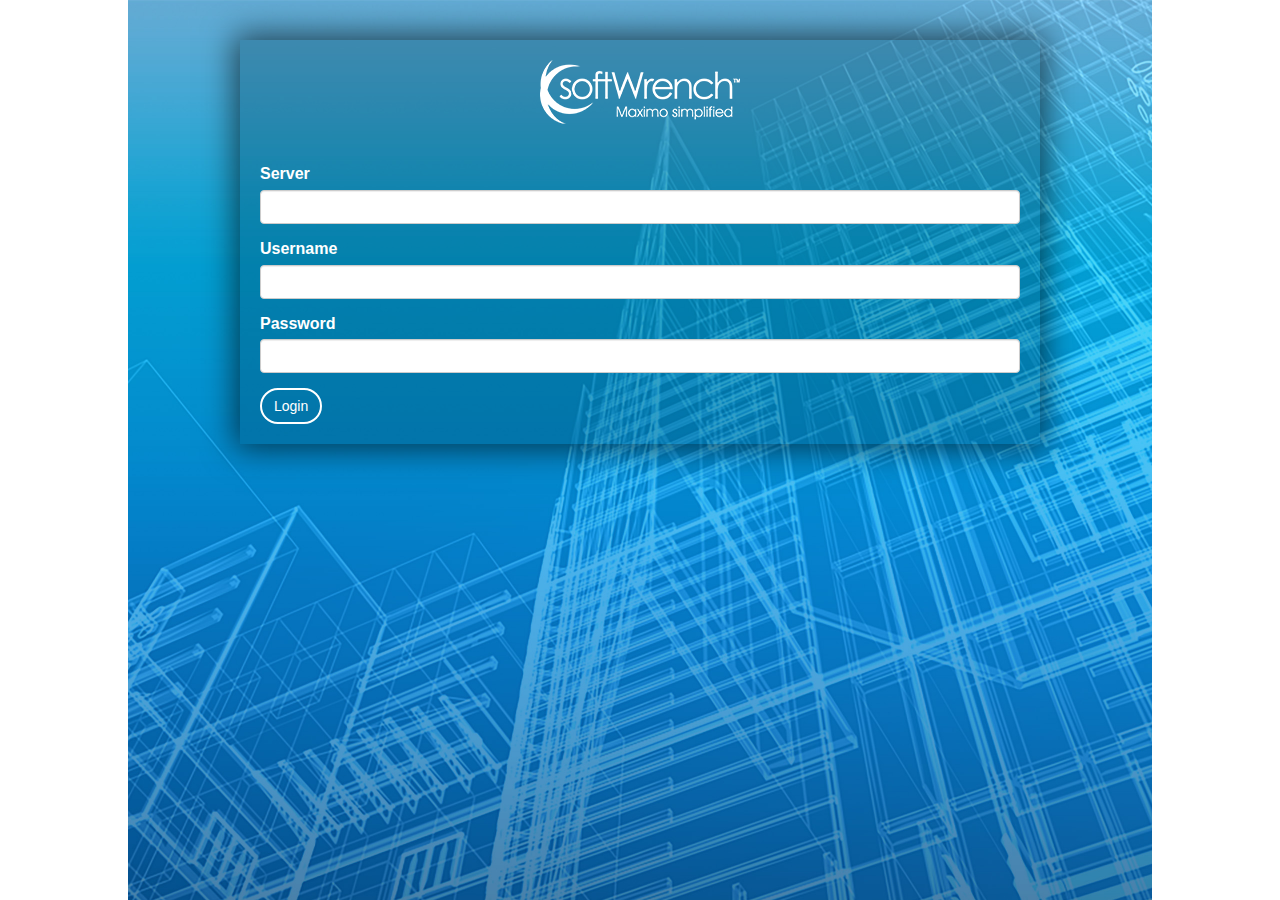
<file: Softwrench/www/index.html>
<!DOCTYPE html>
<!--
 Licensed to the Apache Software Foundation (ASF) under one
 or more contributor license agreements.  See the NOTICE file
 distributed with this work for additional information
 regarding copyright ownership.  The ASF licenses this file
 to you under the Apache License, Version 2.0 (the
 "License"); you may not use this file except in compliance
 with the License.  You may obtain a copy of the License at
 
 http://www.apache.org/licenses/LICENSE-2.0
 
 Unless required by applicable law or agreed to in writing,
 software distributed under the License is distributed on an
 "AS IS" BASIS, WITHOUT WARRANTIES OR CONDITIONS OF ANY
 KIND, either express or implied.  See the License for the
 specific language governing permissions and limitations
 under the License.
 -->
<html>
<head>
    <meta charset="utf-8" />
    <meta name="format-detection" content="telephone=no" />
    <!-- WARNING: for iOS 7, remove the width=device-width and height=device-height attributes. See https://issues.apache.org/jira/browse/CB-4323 -->
    <meta name="viewport"
          content="user-scalable=no, initial-scale=1, maximum-scale=1, minimum-scale=1, width=device-width, height=device-height, target-densitydpi=device-dpi" />
    <link rel='stylesheet' href='css/bootstrap.min.css' type='text/css' media='all' />
    <link rel="stylesheet" type="text/css" href="css/index.css" />
    <link rel="stylesheet" href="css/jquery.mobile-1.4.4.min.css" />
    <!--link rel='stylesheet' href='css/style.css' type='text/css' media='all' /-->
    <meta name="msapplication-tap-highlight" content="no" />
    <title>softWrench</title>
    <script language="javascript" src="http://maps.google.com/maps/api/js?v=3.2&sensor=false"></script>
    <script type="text/javascript" src="js/jquery-1.11.1.min.js" />
    <script type="text/javascript" src="js/jquery.mobile-1.4.4.min.js" />
    <script type="text/javascript" charset="utf-8" src="cordova.js"></script>
    <script type='text/javascript' src='js/angular.min.js'></script>
    <script type='text/javascript' src='js/app-controller.js'></script>
    <script type='text/javascript' src='js/app-logging.js'></script>
    <script type="text/javascript" src="js/index.js"></script>
    <script type="text/javascript">
        var isOnline;
        /* var repeater;
         function doWork() {
         try {
         var x = google.maps.MapTypeId.TERRAIN;
         isOnline = true;
         } catch (e) {
         isOnline = false;
         }
         repeater = setTimeout(doWork, 4000);
         }
         doWork();

         //alert(isOnline);
         /* function storeAndConnect() {
         if(typeof(Storage) !== "undefined") {
         var url = document.getElementById("url").value;
         localStorage.setItem("url", url);
         $('#loading').show();
         if(isOnline)
         window.location.href = url;
         else
         {
         window.location.href = "index.html";
         }
         }
         }

         function get_action(form) {
         if(typeof(Storage) !== "undefined") {
         var url = document.getElementById("url").value;
         localStorage.setItem("url", url);
         $('#loading').show();
         if(isOnline)
         {
         window.parent.document.getElementById("backButton").disabled=false;
         window.parent.document.getElementById("backButton").style.visibility ="visible";
         alert(url+"/SignIn?ReturnUrl=%2fsoftwrench%2f");
         form.action = url+"/SignIn?ReturnUrl=%2fsoftwrench%2f";
         }
         else
         {
         alert('Please check your internet connection and try again.');
         form.action="index.html";
         }

         }

         }*/
        function validate() {
            //alert(document.forms["signinForm"]["server"].value);
            //alert(document.forms["signinForm"]["username"].value);
            //alert(document.forms["signinForm"]["password"].value);
            if (document.getElementById("server").value == "") {
                alert("Server should not be empty");
                return;
            }
            if (document.getElementById("username").value == "") {
                alert("Username should not be empty");
                return;
            }
            if (document.getElementById("password").value == "") {
                alert("Password Should not be empty");
                return;
            }
            if (typeof(Storage) !== "undefined") {
                var url = document.getElementById("server").value;
                var user = document.getElementById("username").value;
                var pass = document.getElementById("password").value;
                localStorage.setItem("url", url);
                localStorage.setItem("user", user);
                localStorage.setItem("pass", pass);
            }
            return;
        }
    </script>
</head>
<body ng-app="swMobile" ng-controller="SigninController">
<div class="container">
    <div class="signin clearfix">
        <!--div id="loading">
            <img id="loading-image" src="img/ajax-loader.gif" alt="Loading..." />
        </div>
        <!--div class="box"-->
        <div class="logo"></div>
        <div class="app">
            <form name="signinForm" ng-submit="signin()" novalidate>
                <div class="form-group">
                    <label class="control-label">Server</label>
                    <input class="form-control" ng-model="server" name="server" type="url" id="server" required>
                </div>
                <div ng-show="signinForm.server.$error.required && !signinForm.server.$pristine"
                     class="alert alert-danger">
                    Error: Server is required.
                </div>
                <div class="form-group">
                    <label class="control-label">Username</label>
                    <input class="form-control" ng-model="username" name="username" type="text" id="username" required>
                </div>
                <div ng-show="signinForm.username.$error.required && !signinForm.username.$pristine"
                     class="alert alert-danger">
                    Error: Username is required.
                </div>
                <div class="form-group">
                    <label class="control-label">Password</label>
                    <input class="form-control" ng-model="password" name="password" type="password" id="password"
                           required>
                </div>
                <div ng-show="signinForm.password.$error.required && !signinForm.password.$pristine"
                     class="alert alert-danger">
                    Error: Password is required.
                </div>
                <!--TODO: add ng-disabled="signinForm.server.$invalid || signinForm.username.$invalid || signinForm.password.$invalid"-->
                <button class="btn" type="submit" onclick="validate()">Login</button>
            </form>
            <!--/div-->
        </div>
    </div>
</div>
<script language="javascript" type="text/javascript">
    $(window).load(function () {

        if (typeof(Storage) !== "undefined") {
            var url = localStorage.getItem("url");
            var user = localStorage.getItem("user");
            var pass = localStorage.getItem("pass");
            document.getElementById("server").value = url;
            document.forms["signinForm"]["server"].value = url;
            document.getElementById("username").value = user;
            document.forms["signinForm"]["username"].value = user;
            document.getElementById("password").value = pass;
            document.forms["signinForm"]["password"].value = pass;
        }
        else {
            alert("No Browser Local Storage Support ");
        }
        var url = localStorage.getItem("url");
        var user = localStorage.getItem("user");
        var pass = localStorage.getItem("pass");
        document.getElementById("server").value = url;
        document.forms["signinForm"]["server"].value = url;
        document.getElementById("username").value = user;
        document.forms["signinForm"]["username"].value = user;
        document.getElementById("password").value = pass;
        document.forms["signinForm"]["password"].value = pass;
    });
</script>
</body>
</html>
</file>
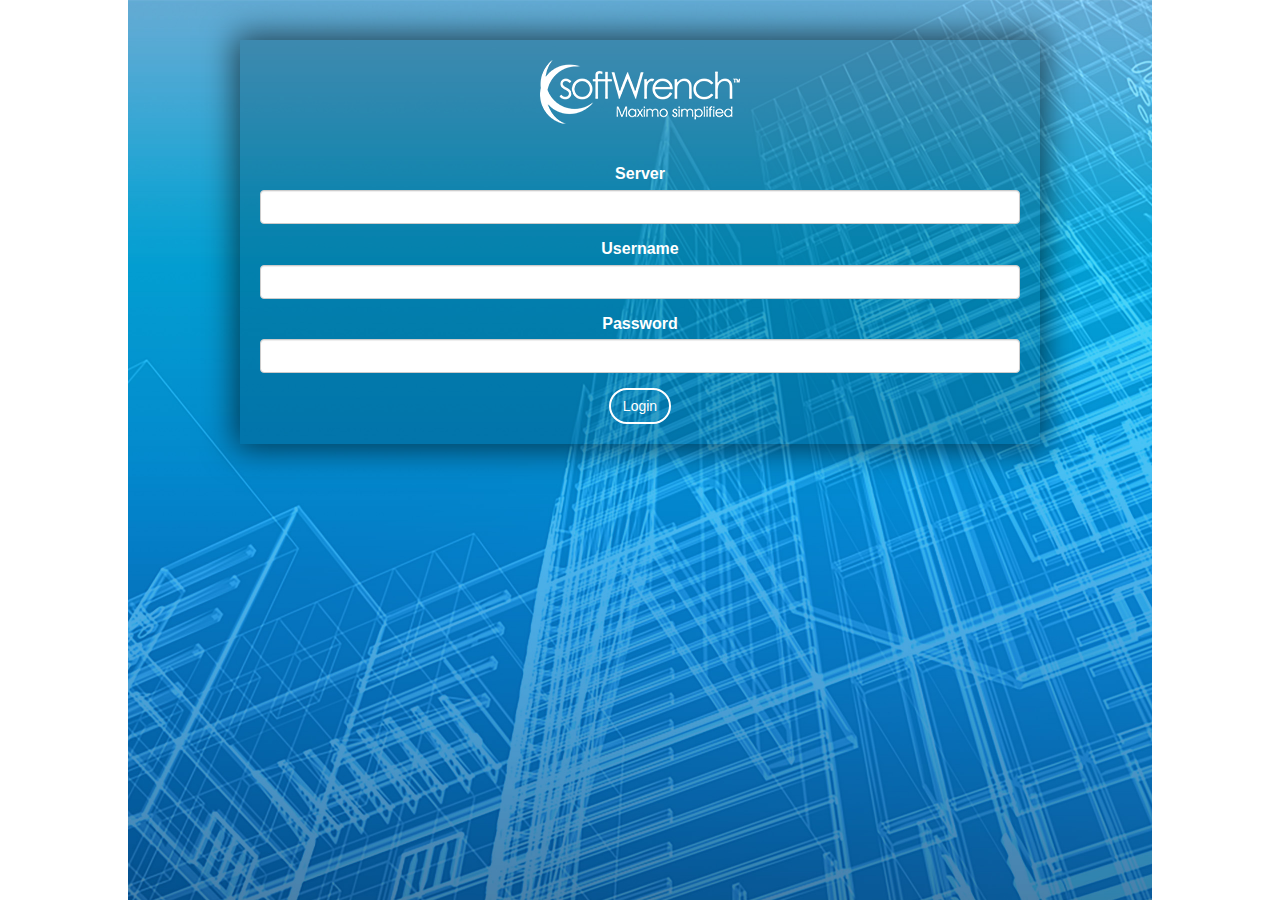
<file: Softwrench/platforms/ios/www/index.html>
<!DOCTYPE html>
<!--
 Licensed to the Apache Software Foundation (ASF) under one
 or more contributor license agreements.  See the NOTICE file
 distributed with this work for additional information
 regarding copyright ownership.  The ASF licenses this file
 to you under the Apache License, Version 2.0 (the
 "License"); you may not use this file except in compliance
 with the License.  You may obtain a copy of the License at
 
 http://www.apache.org/licenses/LICENSE-2.0
 
 Unless required by applicable law or agreed to in writing,
 software distributed under the License is distributed on an
 "AS IS" BASIS, WITHOUT WARRANTIES OR CONDITIONS OF ANY
 KIND, either express or implied.  See the License for the
 specific language governing permissions and limitations
 under the License.
 -->
<html>
    <head>
        <meta charset="utf-8" />
        <meta name="format-detection" content="telephone=no" />
        <!-- WARNING: for iOS 7, remove the width=device-width and height=device-height attributes. See https://issues.apache.org/jira/browse/CB-4323 -->
        <meta name="viewport" content="user-scalable=no, initial-scale=1, maximum-scale=1, minimum-scale=1, width=device-width, height=device-height, target-densitydpi=device-dpi" />
        <link rel='stylesheet' href='css/bootstrap.min.css' type='text/css' media='all' />
        <link rel="stylesheet" type="text/css" href="css/index.css" />
        <link rel="stylesheet" href="css/jquery.mobile-1.4.4.min.css" />
        <!--link rel='stylesheet' href='css/style.css' type='text/css' media='all' /-->
        <meta name="msapplication-tap-highlight" content="no" />
        <title>softWrench</title>
        <script language="javascript" src="http://maps.google.com/maps/api/js?v=3.2&sensor=false"></script>
        <script type="text/javascript" src="js/jquery-1.11.1.min.js" />
        <script type="text/javascript" src="js/jquery.mobile-1.4.4.min.js" />
        <script type="text/javascript" charset="utf-8" src="cordova.js" ></script>
        <script type='text/javascript' src='js/angular.min.js'></script>
        <script type='text/javascript' src='js/app-controller.js'></script>
        <script type='text/javascript' src='js/app-logging.js'></script>
        <script type="text/javascript" src="js/index.js" ></script>
        
        <script type="text/javascript">
            var isOnline;
           /* var repeater;
            function doWork() {
                try {
                    var x = google.maps.MapTypeId.TERRAIN;
                    isOnline = true;
                } catch (e) {
                    isOnline = false;
                }
                repeater = setTimeout(doWork, 4000);
            }
        doWork();
            
        //alert(isOnline);
       /* function storeAndConnect() {
            if(typeof(Storage) !== "undefined") {
                var url = document.getElementById("url").value;
                localStorage.setItem("url", url);
                $('#loading').show();
                if(isOnline)
                window.location.href = url;
                else
                {
                    window.location.href = "index.html";
                }
            }
        }
        
        function get_action(form) {
            if(typeof(Storage) !== "undefined") {
                var url = document.getElementById("url").value;
                localStorage.setItem("url", url);
                $('#loading').show();
                if(isOnline)
                {
                    window.parent.document.getElementById("backButton").disabled=false;
                    window.parent.document.getElementById("backButton").style.visibility ="visible";
                    alert(url+"/SignIn?ReturnUrl=%2fsoftwrench%2f");
                    form.action = url+"/SignIn?ReturnUrl=%2fsoftwrench%2f";
                }
                else
                {
                    alert('Please check your internet connection and try again.');
                    form.action="index.html";
                }
                
            }
            
        }*/
        function validate()
        {
            //alert(document.forms["signinForm"]["server"].value);
            //alert(document.forms["signinForm"]["username"].value);
            //alert(document.forms["signinForm"]["password"].value);
            if(document.getElementById("server").value == "")
            {
                alert("Server should not be empty");
                return;
            }
            if(document.getElementById("username").value == "")
            {
                alert("Username should not be empty");
                return;
            }
            if(document.getElementById("password").value == "")
            {
                alert("Password Should not be empty");
                return;
            }
            if(typeof(Storage) !== "undefined") {
                var url = document.getElementById("server").value;
                var user = document.getElementById("username").value;
                var pass = document.getElementById("password").value;
                localStorage.setItem("url", url);
                localStorage.setItem("user", user);
                localStorage.setItem("pass", pass);
            }
            return;
        }
        
        
            </script>
    </head>
    <body ng-app="swMobile" ng-controller="SigninController">
        <div class="container">
            <div class="signin clearfix">
        <!--div id="loading">
            <img id="loading-image" src="img/ajax-loader.gif" alt="Loading..." />
        </div>
        <!--div class="box"-->
            <div class="logo"></div>
            <div class="app">
                <form name="signinForm" ng-submit="signin()" novalidate>
                <div class="form-group">
                    <label class="control-label">Server</label>
                    <input class="form-control" ng-model="server" name="server" type="url" id="server" required>
                        </div>
                <div ng-show="signinForm.server.$error.required && !signinForm.server.$pristine"
                    class="alert alert-danger">
                    Error: Server is required.
                </div>
                <div class="form-group">
                    <label class="control-label">Username</label>
                    <input class="form-control" ng-model="username" name="username" type="text" id="username" required>
                        </div>
                <div ng-show="signinForm.username.$error.required && !signinForm.username.$pristine"
                    class="alert alert-danger">
                    Error: Username is required.
                </div>
                <div class="form-group">
                    <label class="control-label">Password</label>
                    <input class="form-control" ng-model="password" name="password" type="password" id="password" required>
                        </div>
                <div ng-show="signinForm.password.$error.required && !signinForm.password.$pristine"
                    class="alert alert-danger">
                    Error: Password is required.
                </div>
                
                <!--TODO: add ng-disabled="signinForm.server.$invalid || signinForm.username.$invalid || signinForm.password.$invalid"-->
                <button class="btn" type="submit" onclick="validate()">Login</button>
                </form>
            <!--/div-->
        </div>
            </div>
        </div>
        <script language="javascript" type="text/javascript">
            $(window).load(function() {
                           
                           if (typeof(Storage) !== "undefined") {
                           var url = localStorage.getItem("url");
                           var user = localStorage.getItem("user");
                           var pass = localStorage.getItem("pass");
                           document.getElementById("server").value = url;
                           document.forms["signinForm"]["server"].value = url;
                           document.getElementById("username").value = user;
                           document.forms["signinForm"]["username"].value = user;
                           document.getElementById("password").value = pass;
                           document.forms["signinForm"]["password"].value = pass;
                           }
                           else
                           {
                           alert("No Browser Local Storage Support ");
                           }
                           var url = localStorage.getItem("url");
                           var user = localStorage.getItem("user");
                           var pass = localStorage.getItem("pass");
                           document.getElementById("server").value = url;
                           document.forms["signinForm"]["server"].value = url;
                           document.getElementById("username").value = user;
                           document.forms["signinForm"]["username"].value = user;
                           document.getElementById("password").value = pass;
                           document.forms["signinForm"]["password"].value = pass;
                           });
            </script>
    </body>
</html>
</file>
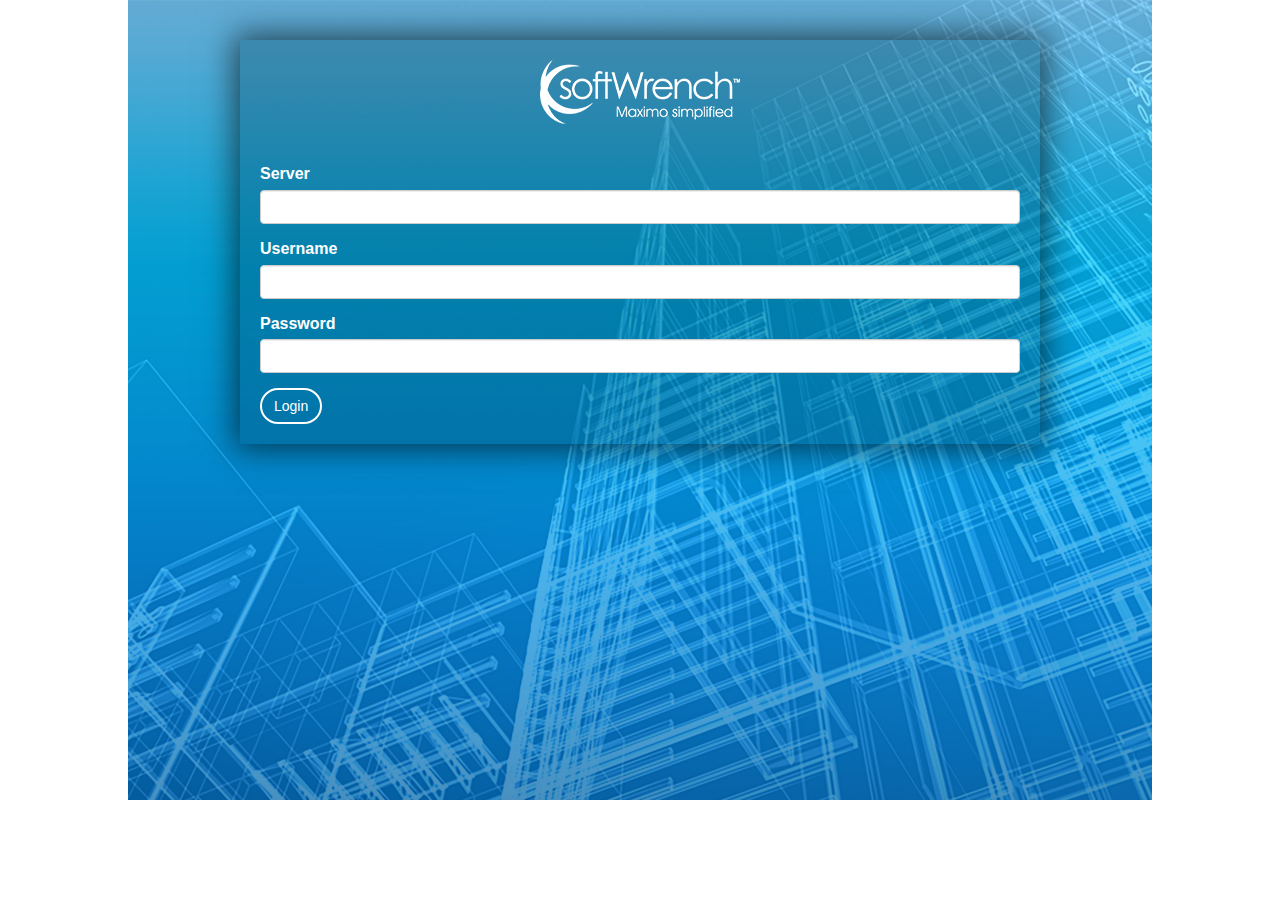
<file: Softwrench/www/connect.html>
<!DOCTYPE html>
<!--
 Licensed to the Apache Software Foundation (ASF) under one
 or more contributor license agreements.  See the NOTICE file
 distributed with this work for additional information
 regarding copyright ownership.  The ASF licenses this file
 to you under the Apache License, Version 2.0 (the
 "License"); you may not use this file except in compliance
 with the License.  You may obtain a copy of the License at
 
 http://www.apache.org/licenses/LICENSE-2.0
 
 Unless required by applicable law or agreed to in writing,
 software distributed under the License is distributed on an
 "AS IS" BASIS, WITHOUT WARRANTIES OR CONDITIONS OF ANY
 KIND, either express or implied.  See the License for the
 specific language governing permissions and limitations
 under the License.
-->
<html>
    <head>
        <meta charset="utf-8" />
        <meta name="format-detection" content="telephone=no" />
        <!-- WARNING: for iOS 7, remove the width=device-width and height=device-height attributes. See https://issues.apache.org/jira/browse/CB-4323 -->
        <meta name="viewport" content="user-scalable=no, initial-scale=1, maximum-scale=1, minimum-scale=1, width=device-width, height=device-height, target-densitydpi=device-dpi" />
        <link rel="stylesheet" type="text/css" href="css/connect.css" />
        <link rel="stylesheet" href="css/jquery.mobile-1.4.4.min.css" />
        <meta name="msapplication-tap-highlight" content="no" />
        <title>softWrenchConnect</title>
        
        <script type="text/javascript" src="js/jquery-1.11.1.min.js" />
        <script type="text/javascript" src="js/jquery.mobile-1.4.4.min.js" />
        <script type="text/javascript" charset="utf-8" src="cordova.js" ></script>
        <script type="text/javascript" src="js/index.js" ></script>
        
    </head>
    <body>
        <div class="back">
            <button id="backButton" style="display:none;" onclick="goBack()" value="disable" disabled>Home</button>
        </div>
        <iframe id="iframe_id" frameborder="0"scrolling="auto" src="index.html" width="100%" height="800px"></iframe>
        <script>
            /* var repeater;
             function doWork() {
             repeater = setTimeout(doWork, 1000);
             }
             doWork();*/
        function goBack() {
            window.location.href = "connect.html";
        }
        </script>
    </body>
</html>

 <!--!DOCTYPE html>
 <html>
 <head lang="en">
 <meta charset="UTF-8">
 <title>softWrench Mobile</title>
 <link rel='stylesheet' href='css/bootstrap.min.css' type='text/css' media='all' />
 <link rel='stylesheet' href='css/style.css' type='text/css' media='all' />
 <script type='text/javascript' src='js/angular.min.js'></script>
 <script type='text/javascript' src='js/app-controller.js'></script>
 <script type='text/javascript' src='js/app-logging.js'></script>
 </head>
 <body ng-app="swMobile" ng-controller="SigninController">
 <div class="container">
 <div class="signin clearfix">
 <div class="logo"></div>
 <div class="app">
 <form name="signinForm" ng-submit="signin()" novalidate>
 <!--<p>Where do you want to connect to:</p>-->
<!--<input id="url" type="url" name="swurl">>
<div class="form-group">
    <label class="control-label">Server</label>
    <input class="form-control" ng-model="server" name="server" type="url" required>
        </div>
<div ng-show="signinForm.server.$error.required && !signinForm.server.$pristine"
    class="alert alert-danger">
    Error: Server is required.
</div>
<div class="form-group">
    <label class="control-label">Username</label>
    <input class="form-control" ng-model="username" name="username" type="text" required>
        </div>
<div ng-show="signinForm.username.$error.required && !signinForm.username.$pristine"
    class="alert alert-danger">
    Error: Username is required.
</div>
<div class="form-group">
    <label class="control-label">Password</label>
    <input class="form-control" ng-model="password" name="password" type="password" required>
        </div>
<div ng-show="signinForm.password.$error.required && !signinForm.password.$pristine"
    class="alert alert-danger">
    Error: Password is required.
</div>

<!--TODO: add ng-disabled="signinForm.server.$invalid || signinForm.username.$invalid || signinForm.password.$invalid">
<button class="btn" type="submit">Login</button>
<div class="test">JSON: {{json}}</div>
</form>
</div>
</div>
</div>
</body>
</html>-->
</file>
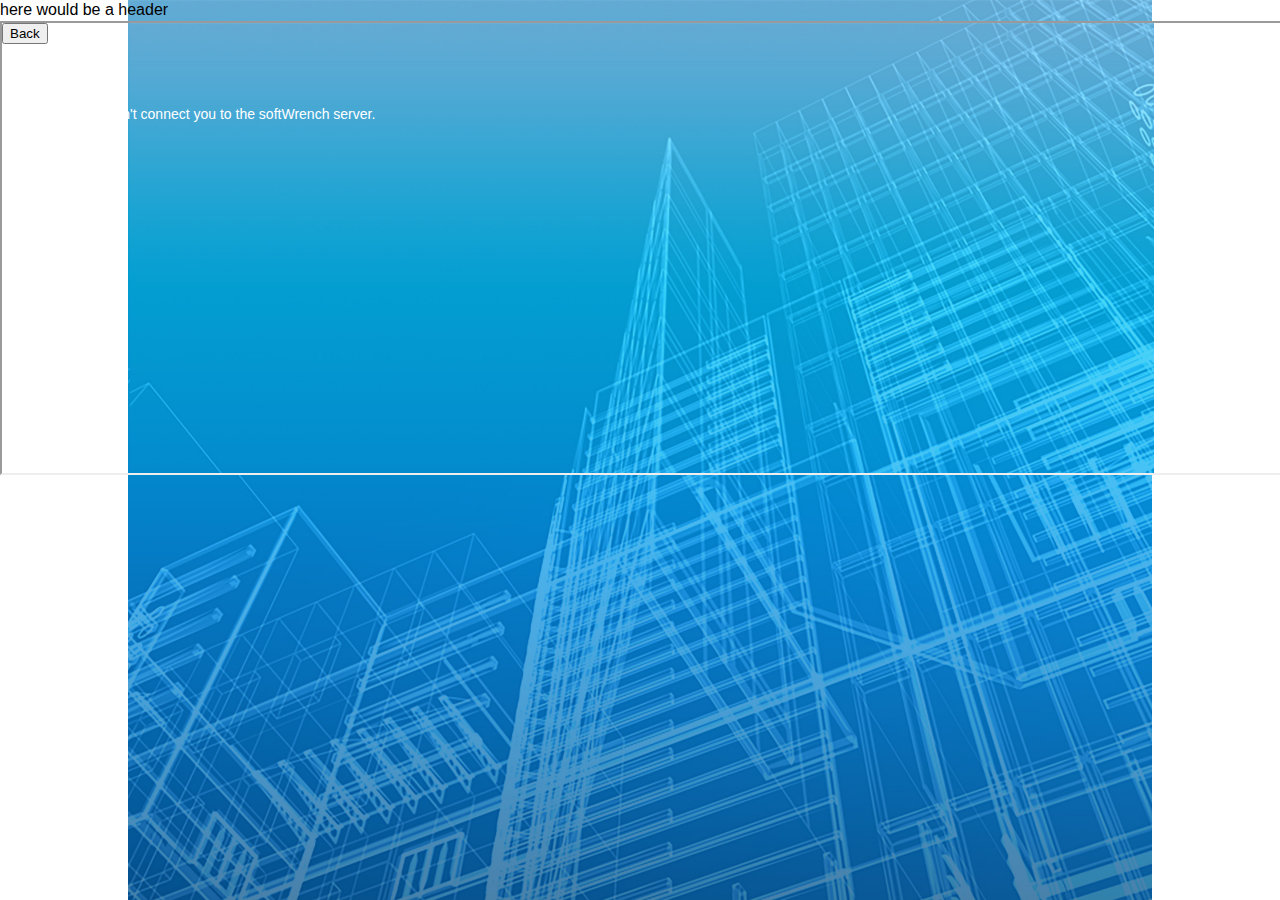
<file: Softwrench/www/screen.html>
<html>
    <head>
        <meta charset="utf-8" />
        <meta name="format-detection" content="telephone=no" />
        <!-- WARNING: for iOS 7, remove the width=device-width and height=device-height attributes. See https://issues.apache.org/jira/browse/CB-4323 -->
        <meta name="viewport" content="user-scalable=no, initial-scale=1, maximum-scale=1, minimum-scale=1, width=device-width, height=device-height, target-densitydpi=device-dpi" />
        <link rel="stylesheet" type="text/css" href="css/index.css" />
        <link rel="stylesheet" href="css/jquery.mobile-1.4.4.min.css" />
        <meta name="msapplication-tap-highlight" content="no" />
        <title>softWrench</title>
        
      
        <script type="text/javascript" src="js/jquery-1.11.1.min.js" />
        <script type="text/javascript" src="js/jquery.mobile-1.4.4.min.js" />
        <script type="text/javascript" src="cordova.js"></script>
        <script type="text/javascript" src="js/index.js"></script>
        <script type="text/javascript">
            alert("hallo");
            $( document ).ready(function() {
                               alert("hallo");  
            });
              
        </script>
    </head>
    <body>
        
        <div class="header">
           here would be a header
        </div>
        <iframe id="softWrenchFrame" src="error.html" frameborder=5 width="100%" height="50%"></iframe>
    </body>
</html>
</file>
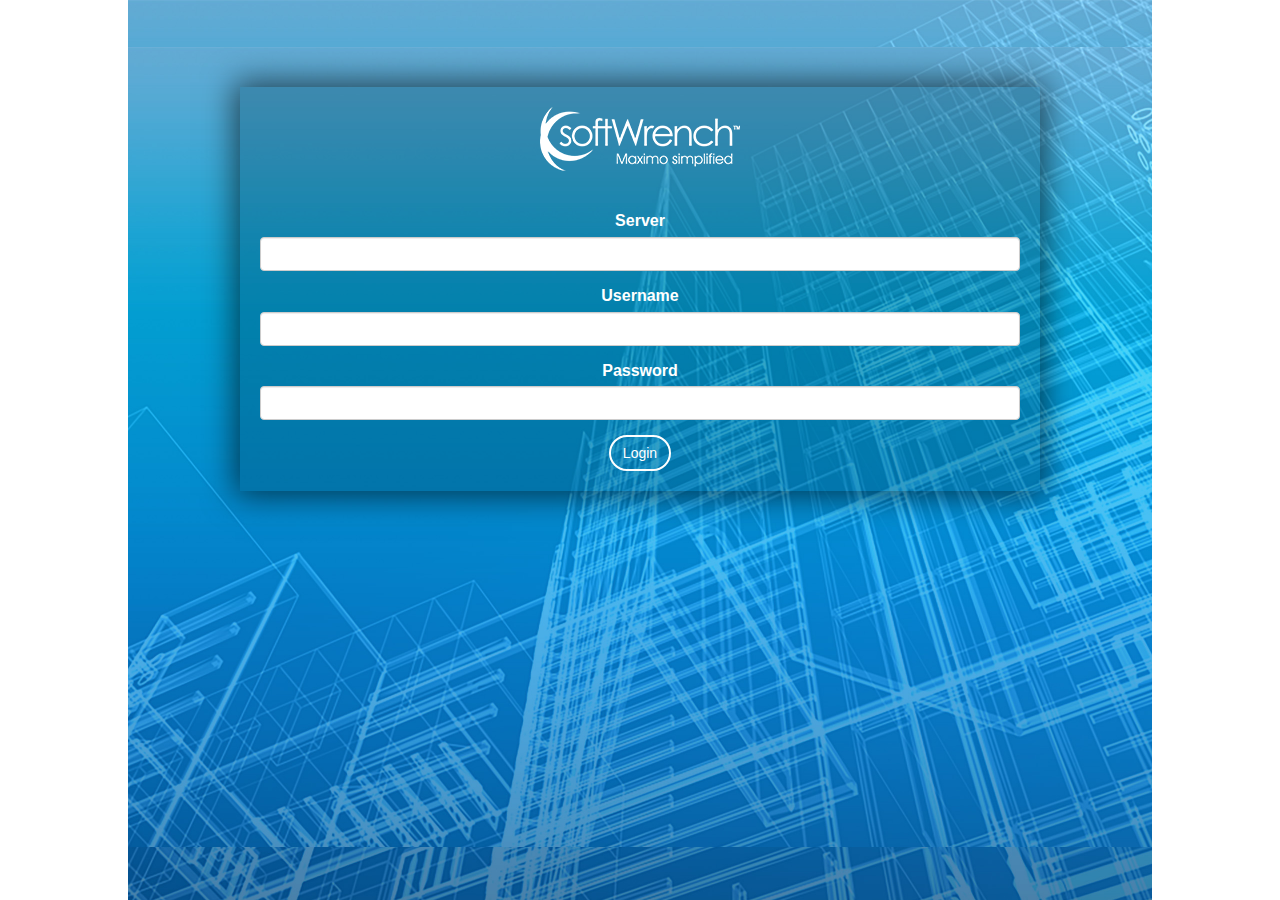
<file: Softwrench/platforms/ios/www/connect.html>
<!DOCTYPE html>
<!--
 Licensed to the Apache Software Foundation (ASF) under one
 or more contributor license agreements.  See the NOTICE file
 distributed with this work for additional information
 regarding copyright ownership.  The ASF licenses this file
 to you under the Apache License, Version 2.0 (the
 "License"); you may not use this file except in compliance
 with the License.  You may obtain a copy of the License at
 
 http://www.apache.org/licenses/LICENSE-2.0
 
 Unless required by applicable law or agreed to in writing,
 software distributed under the License is distributed on an
 "AS IS" BASIS, WITHOUT WARRANTIES OR CONDITIONS OF ANY
 KIND, either express or implied.  See the License for the
 specific language governing permissions and limitations
 under the License.
-->
<html>
    <head>
        <meta charset="utf-8" />
        <meta name="format-detection" content="telephone=no" />
        <!-- WARNING: for iOS 7, remove the width=device-width and height=device-height attributes. See https://issues.apache.org/jira/browse/CB-4323 -->
        <meta name="viewport" content="user-scalable=no, initial-scale=1, maximum-scale=1, minimum-scale=1, width=device-width, height=device-height, target-densitydpi=device-dpi" />
        <link rel="stylesheet" type="text/css" href="css/index.css" />
        <link rel="stylesheet" href="css/jquery.mobile-1.4.4.min.css" />
        <meta name="msapplication-tap-highlight" content="no" />
        <title>softWrenchConnect</title>
        
        <script type="text/javascript" src="js/jquery-1.11.1.min.js" />
        <script type="text/javascript" src="js/jquery.mobile-1.4.4.min.js" />
        <script type="text/javascript" charset="utf-8" src="cordova.js" ></script>
        <script type="text/javascript" src="js/index.js" ></script>
        
    </head>
    <body>
        <div class="back">
            <button id="backButton" style="visibility:hidden;" onclick="goBack()" value="disable" disabled>Home</button>
        </div>
        <iframe id="iframe_id" frameborder="0"scrolling="auto" src="index.html" width="100%" height="800px"></iframe>
        <script>
            /* var repeater;
             function doWork() {
             repeater = setTimeout(doWork, 1000);
             }
             doWork();*/
        function goBack() {
            window.location.href = "connect.html";
        }
        </script>
    </body>
    
    
</html>
 
 
 
 <!--!DOCTYPE html>
 <html>
 <head lang="en">
 <meta charset="UTF-8">
 <title>softWrench Mobile</title>
 <link rel='stylesheet' href='css/bootstrap.min.css' type='text/css' media='all' />
 <link rel='stylesheet' href='css/style.css' type='text/css' media='all' />
 <script type='text/javascript' src='js/angular.min.js'></script>
 <script type='text/javascript' src='js/app-controller.js'></script>
 <script type='text/javascript' src='js/app-logging.js'></script>
 </head>
 <body ng-app="swMobile" ng-controller="SigninController">
 <div class="container">
 <div class="signin clearfix">
 <div class="logo"></div>
 <div class="app">
 <form name="signinForm" ng-submit="signin()" novalidate>
 <!--<p>Where do you want to connect to:</p>-->
<!--<input id="url" type="url" name="swurl">>
<div class="form-group">
    <label class="control-label">Server</label>
    <input class="form-control" ng-model="server" name="server" type="url" required>
        </div>
<div ng-show="signinForm.server.$error.required && !signinForm.server.$pristine"
    class="alert alert-danger">
    Error: Server is required.
</div>
<div class="form-group">
    <label class="control-label">Username</label>
    <input class="form-control" ng-model="username" name="username" type="text" required>
        </div>
<div ng-show="signinForm.username.$error.required && !signinForm.username.$pristine"
    class="alert alert-danger">
    Error: Username is required.
</div>
<div class="form-group">
    <label class="control-label">Password</label>
    <input class="form-control" ng-model="password" name="password" type="password" required>
        </div>
<div ng-show="signinForm.password.$error.required && !signinForm.password.$pristine"
    class="alert alert-danger">
    Error: Password is required.
</div>

<!--TODO: add ng-disabled="signinForm.server.$invalid || signinForm.username.$invalid || signinForm.password.$invalid">
<button class="btn" type="submit">Login</button>
<div class="test">JSON: {{json}}</div>
</form>
</div>
</div>
</div>
</body>
</html>-->
</file>
<file: Softwrench/www/css/style.css>
* {
    -webkit-tap-highlight-color: rgba(0, 0, 0, 0); /* make transparent link selection, adjust last value opacity 0 to 1.0 */
}

body {
    -webkit-touch-callout: none; /* prevent callout to copy image, etc when tap to hold */
    -webkit-text-size-adjust: none; /* prevent webkit from resizing text to fit */
    -webkit-user-select: none; /* prevent copy paste, to allow, change 'none' to 'text' */
    background: url(../image/background.jpg) no-repeat center top;
    background-size: 1024px 1024px;
    /*-webkit-background-size: cover;*/
    /*-moz-background-size: cover;*/
    /*-o-background-size: cover;*/
    /*background-size: cover;*/
}

.signin {
    background-color: rgba(1, 62, 91, 0.3);
    box-shadow: 0 0 30px 5px rgba(0, 0, 0, 0.6);
    padding: 20px;
    /*width: 220px;*/
    margin: 40px auto;
    max-width: 800px;
}

.signin .logo {
    /*background: url(../image/softwrench.png) no-repeat center top;*/
    height: 64px;
    width: 100%;
    margin-bottom: 40px;
}

.signin form button[type="submit"] {
    background: none;
    border: #fff 2px solid;
    color: #fff;
    border-radius: 40px;
}

.signin form button[type="submit"]:hover {
    background-color: rgba(255, 255, 255, 0.4);
    color: #fff;
}

.signin form label {
    color: #fff;
}

.test {
    color: #fff;
    margin-top: 40px;
}
</file>
<file: Softwrench/platforms/ios/www/css/style.css>
* {
    -webkit-tap-highlight-color: rgba(0, 0, 0, 0); /* make transparent link selection, adjust last value opacity 0 to 1.0 */
}

body {
    -webkit-touch-callout: none; /* prevent callout to copy image, etc when tap to hold */
    -webkit-text-size-adjust: none; /* prevent webkit from resizing text to fit */
    -webkit-user-select: none; /* prevent copy paste, to allow, change 'none' to 'text' */
    background: url(../image/background.jpg) no-repeat center top;
    background-size: 1024px 1024px;
    /*-webkit-background-size: cover;*/
    /*-moz-background-size: cover;*/
    /*-o-background-size: cover;*/
    /*background-size: cover;*/
}

.signin {
    background-color: rgba(1, 62, 91, 0.3);
    box-shadow: 0 0 30px 5px rgba(0, 0, 0, 0.6);
    padding: 20px;
    /*width: 220px;*/
    margin: 40px auto;
    max-width: 800px;
}

.signin .logo {
    /*background: url(../image/softwrench.png) no-repeat center top;*/
    height: 64px;
    width: 100%;
    margin-bottom: 40px;
}

.signin form button[type="submit"] {
    background: none;
    border: #fff 2px solid;
    color: #fff;
    border-radius: 40px;
}

.signin form button[type="submit"]:hover {
    background-color: rgba(255, 255, 255, 0.4);
    color: #fff;
}

.signin form label {
    color: #fff;
}

.test {
    color: #fff;
    margin-top: 40px;
}
</file>
<file: Softwrench/www/css/index.css>
/*
 * Licensed to the Apache Software Foundation (ASF) under one
 * or more contributor license agreements.  See the NOTICE file
 * distributed with this work for additional information
 * regarding copyright ownership.  The ASF licenses this file
 * to you under the Apache License, Version 2.0 (the
 * "License"); you may not use this file except in compliance
 * with the License.  You may obtain a copy of the License at
 *
 * http://www.apache.org/licenses/LICENSE-2.0
 *
 * Unless required by applicable law or agreed to in writing,
 * software distributed under the License is distributed on an
 * "AS IS" BASIS, WITHOUT WARRANTIES OR CONDITIONS OF ANY
 * KIND, either express or implied.  See the License for the
 * specific language governing permissions and limitations
 * under the License.
 */
* {
    -webkit-tap-highlight-color: rgba(0, 0, 0, 0); /* make transparent link selection, adjust last value opacity 0 to 1.0 */
}

body {
    -webkit-touch-callout: none; /* prevent callout to copy image, etc when tap to hold */
    -webkit-text-size-adjust: none; /* prevent webkit from resizing text to fit */
    -webkit-user-select: none; /* prevent copy paste, to allow, change 'none' to 'text' */
    background: url(../img/background.jpg) no-repeat center top;
    background-size: 1024px 1024px;
    font-family: 'HelveticaNeue-Light', 'HelveticaNeue', Helvetica, Arial, sans-serif;
    font-size: 14px;
    line-height: 20px;
    margin: 0;
    padding: 0;
}

.box {
    background-color: rgba(1, 62, 91, 0.43);
    box-shadow: 0 0 30px 5px rgba(0, 0, 0, 0.6);
    padding: 20px;
    width: 220px;
    margin: 20% auto 0;

}

.logo {
    background: url(../img/softwrench.png) no-repeat center top;
    height: 64px;
    width: 100%;
    margin-bottom: 40px;
}

.app {
    color: white;
    /*text-align: center;*/
}

.back {
    padding-top: 20px;
}

.signin {
    background-color: rgba(1, 62, 91, 0.3);
    box-shadow: 0 0 30px 5px rgba(0, 0, 0, 0.6);
    padding: 20px;
    /*width: 220px;*/
    margin: 40px auto;
    max-width: 800px;
}

.signin .logo {
    /*background: url(../image/softwrench.png) no-repeat center top;*/
    height: 64px;
    width: 100%;
    margin-bottom: 40px;
}

.signin form button[type="submit"] {
    background: none;
    border: #fff 2px solid;
    color: #fff;
    border-radius: 40px;
}

.signin form button[type="submit"]:hover {
    background-color: rgba(255, 255, 255, 0.4);
    color: #fff;
}

.signin form label {
    color: #fff;
}

.test {
    color: #fff;
    margin-top: 40px;
}
/*Landscape*/
@media screen and (min-aspect-ratio: 1/1) and (min-width: 400px) {
    .box {
        margin-top: 10%;
    }
}

#loading {
  width: 100%;
  height: 100%;
  top: 0px;
  left: 0px;
  position: fixed;
  display: block;
  opacity: 0.7;
  background-color: #fff;
  z-index: 99;
  text-align: center;
}

#loading-image {
  position: absolute;
    left: 50%;
    top: 50%;
    display: block; 
  z-index: 100;
}

h1 {
    font-size: 24px;
    font-weight: normal;
    margin: 10px;
    overflow: visible;
    padding: 0px;
    text-align: center;
}

.event {
    border-radius: 4px;
    -webkit-border-radius: 4px;
    color: #fff;
    font-size: 12px;
    margin: 0px 30px;
    padding: 2px 0px;
}

.event.listening {
    background-color: #333;
    display: block;
}

.event.received {
    background-color: #4b946a;
    display: none;
}

@keyframes fade {
    from {
        opacity: 1.0;
    }
    50% {
        opacity: 0.4;
    }
    to {
        opacity: 1.0;
    }
}

@-webkit-keyframes fade {
    from {
        opacity: 1.0;
    }
    50% {
        opacity: 0.4;
    }
    to {
        opacity: 1.0;
    }
}

.blink {
    animation: fade 3000ms infinite;
    -webkit-animation: fade 3000ms infinite;
}
</file>
<file: Softwrench/platforms/ios/www/css/index.css>
/*
 * Licensed to the Apache Software Foundation (ASF) under one
 * or more contributor license agreements.  See the NOTICE file
 * distributed with this work for additional information
 * regarding copyright ownership.  The ASF licenses this file
 * to you under the Apache License, Version 2.0 (the
 * "License"); you may not use this file except in compliance
 * with the License.  You may obtain a copy of the License at
 *
 * http://www.apache.org/licenses/LICENSE-2.0
 *
 * Unless required by applicable law or agreed to in writing,
 * software distributed under the License is distributed on an
 * "AS IS" BASIS, WITHOUT WARRANTIES OR CONDITIONS OF ANY
 * KIND, either express or implied.  See the License for the
 * specific language governing permissions and limitations
 * under the License.
 */
* {
    -webkit-tap-highlight-color: rgba(0, 0, 0, 0); /* make transparent link selection, adjust last value opacity 0 to 1.0 */
}

body {
    -webkit-touch-callout: none; /* prevent callout to copy image, etc when tap to hold */
    -webkit-text-size-adjust: none; /* prevent webkit from resizing text to fit */
    -webkit-user-select: none; /* prevent copy paste, to allow, change 'none' to 'text' */
    background: url(../img/background.jpg) no-repeat center top;
    background-size: 1024px 1024px;
    font-family: 'HelveticaNeue-Light', 'HelveticaNeue', Helvetica, Arial, sans-serif;
    font-size: 14px;
    line-height: 20px;
    margin: 0;
    padding: 0;
}

.box {
    background-color: rgba(1, 62, 91, 0.43);
    box-shadow: 0 0 30px 5px rgba(0, 0, 0, 0.6);
    padding: 20px;
    width: 220px;
    margin: 20% auto 0;

}

.logo {
    background: url(../img/softwrench.png) no-repeat center top;
    height: 64px;
    width: 100%;
    margin-bottom: 40px;
}

.app {
    color: white;
    text-align: center;
}

.back {
    padding-top: 20px;
}

.signin {
    background-color: rgba(1, 62, 91, 0.3);
    box-shadow: 0 0 30px 5px rgba(0, 0, 0, 0.6);
    padding: 20px;
    /*width: 220px;*/
    margin: 40px auto;
    max-width: 800px;
}

.signin .logo {
    /*background: url(../image/softwrench.png) no-repeat center top;*/
    height: 64px;
    width: 100%;
    margin-bottom: 40px;
}

.signin form button[type="submit"] {
    background: none;
    border: #fff 2px solid;
    color: #fff;
    border-radius: 40px;
}

.signin form button[type="submit"]:hover {
    background-color: rgba(255, 255, 255, 0.4);
    color: #fff;
}

.signin form label {
    color: #fff;
}

.test {
    color: #fff;
    margin-top: 40px;
}
/*Landscape*/
@media screen and (min-aspect-ratio: 1/1) and (min-width: 400px) {
    .box {
        margin-top: 10%;
    }
}

#loading {
  width: 100%;
  height: 100%;
  top: 0px;
  left: 0px;
  position: fixed;
  display: block;
  opacity: 0.7;
  background-color: #fff;
  z-index: 99;
  text-align: center;
}

#loading-image {
  position: absolute;
    left: 50%;
    top: 50%;
    display: block; 
  z-index: 100;
}

h1 {
    font-size: 24px;
    font-weight: normal;
    margin: 10px;
    overflow: visible;
    padding: 0px;
    text-align: center;
}

.event {
    border-radius: 4px;
    -webkit-border-radius: 4px;
    color: #fff;
    font-size: 12px;
    margin: 0px 30px;
    padding: 2px 0px;
}

.event.listening {
    background-color: #333;
    display: block;
}

.event.received {
    background-color: #4b946a;
    display: none;
}

@keyframes fade {
    from {
        opacity: 1.0;
    }
    50% {
        opacity: 0.4;
    }
    to {
        opacity: 1.0;
    }
}

@-webkit-keyframes fade {
    from {
        opacity: 1.0;
    }
    50% {
        opacity: 0.4;
    }
    to {
        opacity: 1.0;
    }
}

.blink {
    animation: fade 3000ms infinite;
    -webkit-animation: fade 3000ms infinite;
}
</file>
<file: Softwrench/www/css/connect.css>
/*
 * Licensed to the Apache Software Foundation (ASF) under one
 * or more contributor license agreements.  See the NOTICE file
 * distributed with this work for additional information
 * regarding copyright ownership.  The ASF licenses this file
 * to you under the Apache License, Version 2.0 (the
 * "License"); you may not use this file except in compliance
 * with the License.  You may obtain a copy of the License at
 *
 * http://www.apache.org/licenses/LICENSE-2.0
 *
 * Unless required by applicable law or agreed to in writing,
 * software distributed under the License is distributed on an
 * "AS IS" BASIS, WITHOUT WARRANTIES OR CONDITIONS OF ANY
 * KIND, either express or implied.  See the License for the
 * specific language governing permissions and limitations
 * under the License.
 */
body {
    margin: 0;
}
#back {
    padding: 5px;
}
</file>
